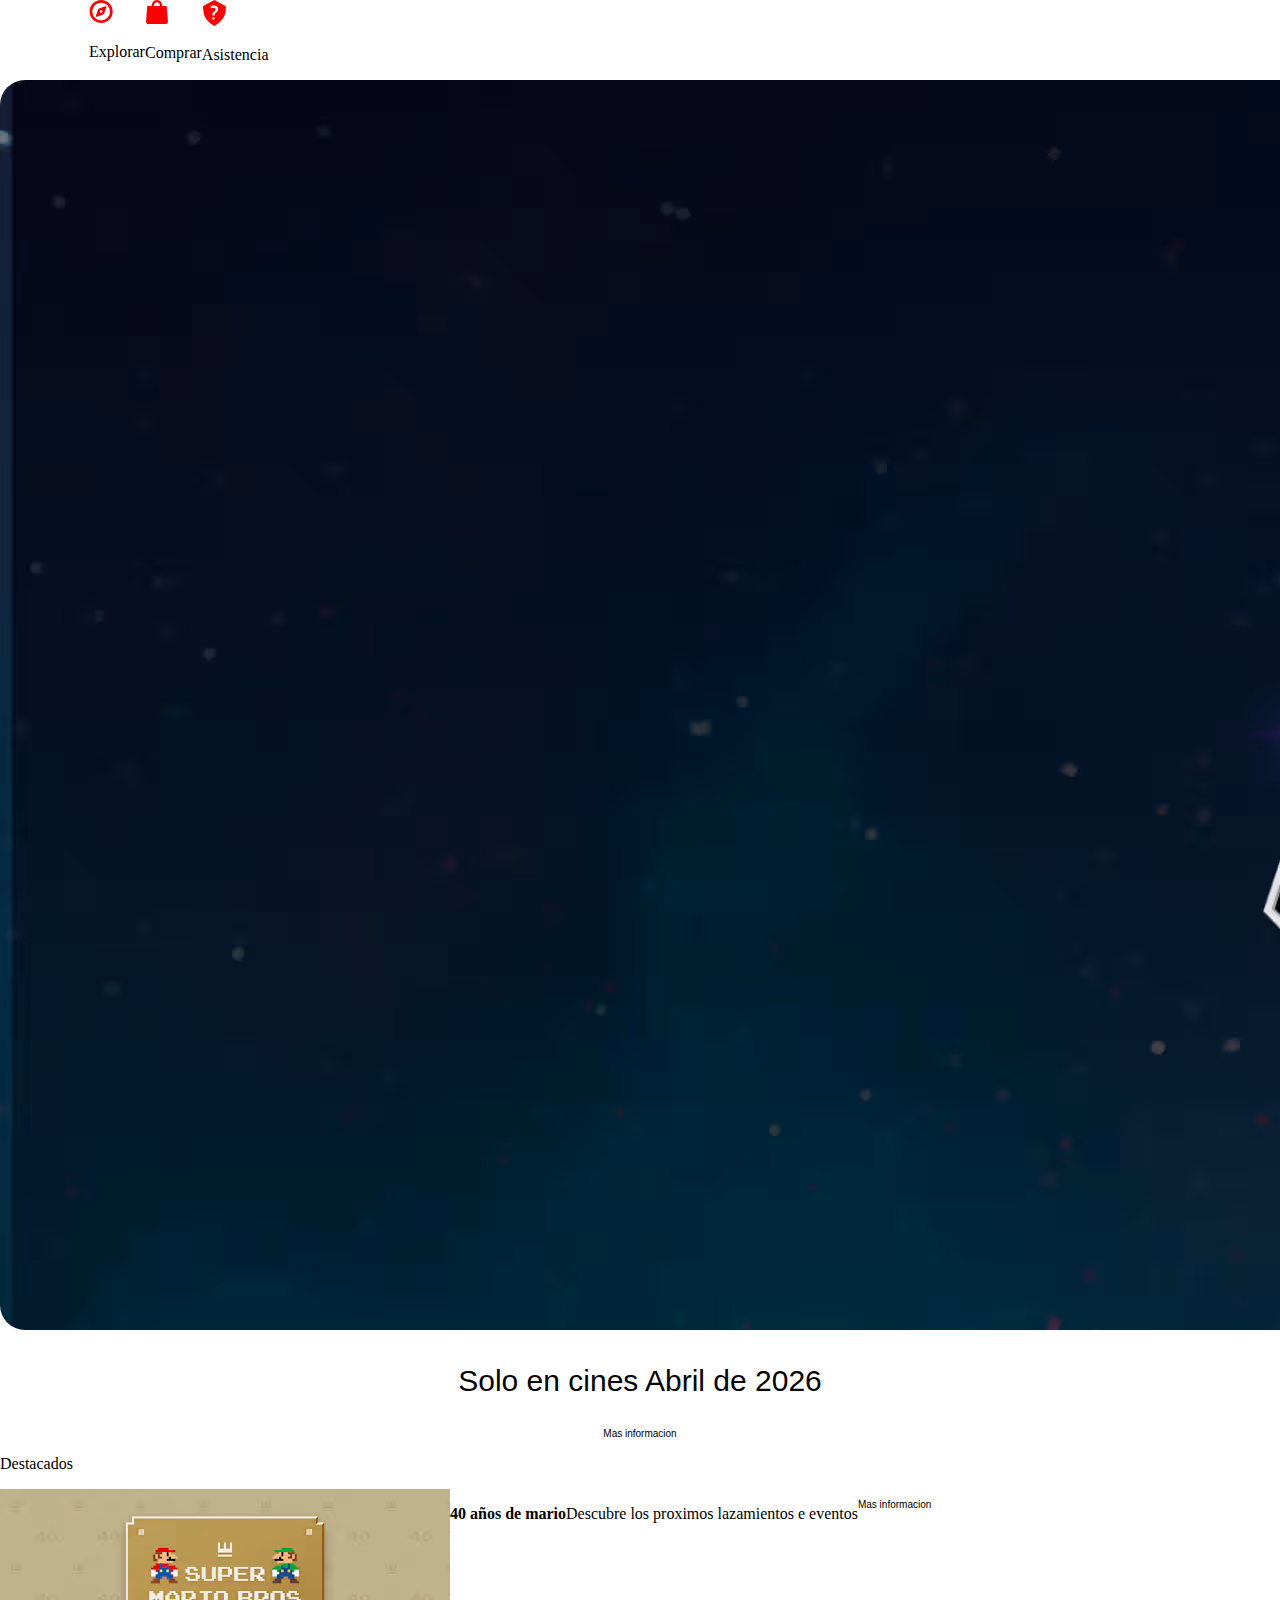
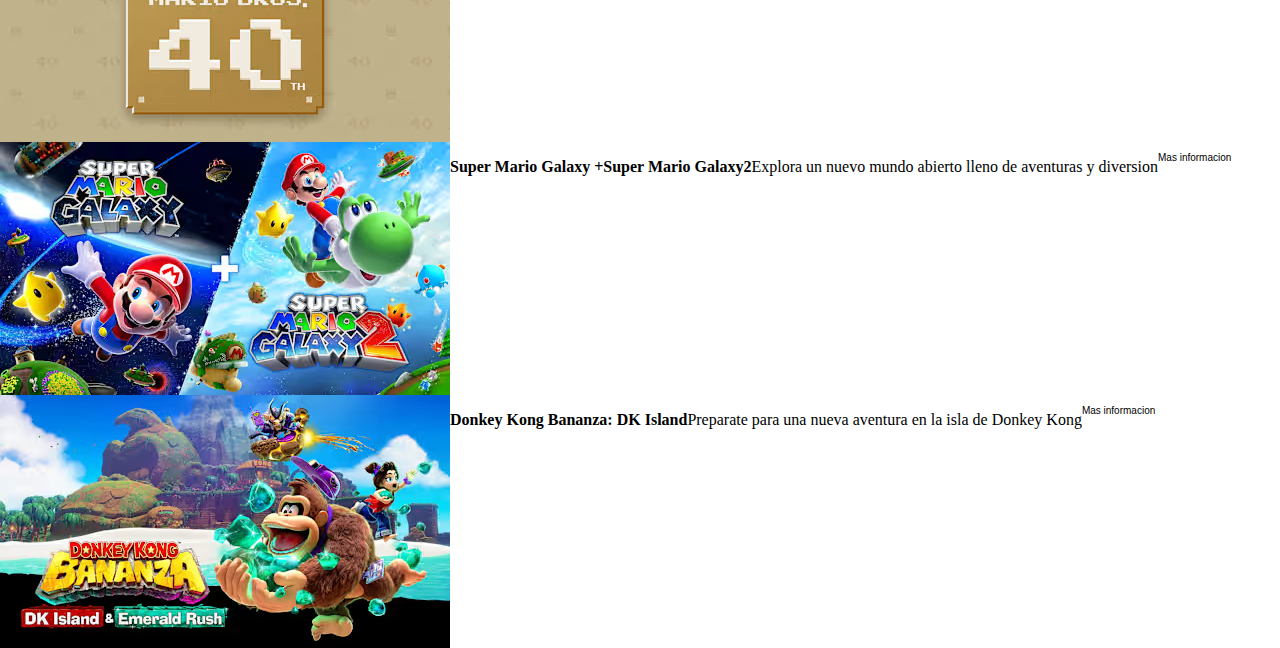
<file: PREGUNTA1/index.html>
<!DOCTYPE html>
<html lang="es">
<head>
    <meta charset="UTF-8">
    <meta name="viewport" content="width=device-width, initial-scale=1.0">
    <link href="estilo.css" rel="stylesheet" type="text/css" />
    <title>Pregunta1-Sitio Web Nintendo</title>
</head>
<body>

    <div id="Principal">
        <header>
            <div>
                <img src="img/logo.svg" alt="Nintendo" />
            </div>
                
            <div>
                <img src="img/brujula.svg" alt="Explorar" />
                <p> Explorar</p>
            </div>

            <div>
                <img src="img/bolsa.svg" alt="Explorar" />
                <p> Comprar</p>
            </div>

            <div>
                <img src="img/asistencia.svg" alt="Asistencia" />
                <p> Asistencia</p>
            </div>

        </header>
  
    
        <div class="Primario">
            <div class="contenedor">
                <img id="BannerMario" src="img/banner_mario.avif" />
            </div>

            <p id="Abril">Solo en cines Abril de 2026</p>
            <p id="info">Mas informacion</p>

        </div>
            
        <section>
            <p id ="Destacado">Destacados</p>
        </section>
    
        <div class="Destacados">
            <section>
                <img>
                    <img src="img/01.avif" />
                </img>
                <br/>
                <p id="head"> <b>40 años de mario</b></p>
                <br/>
                <p>Descubre los proximos lazamientos e eventos</p>
                <br/>
                <p id="infoDestacado">Mas informacion</p>
            </section>

            <section>
                <img>
                    <img src="img/02.avif" />
                </img>
                <br/>
                <p id="head"> <b>Super Mario Galaxy +Super Mario Galaxy2</b></p>
                <br/>
                <p>Explora un nuevo mundo abierto lleno de aventuras y diversion</p>
                <br/>
                <p id="infoDestacado">Mas informacion</p>
                <br/>
            </section>

            <section>
                <img>
                    <img src="img/03.avif" />
                </img>
                <br/>
                <p id="head"> <b>Donkey Kong Bananza: DK Island</b> </p>
                <br/>
                <p>Preparate para una nueva aventura en la isla de Donkey Kong</p>
                <br/>
                <p id="infoDestacado">Mas informacion</p>
                <br/>
            </section>
        </div>

        

    
        
    </div>

</body>
</html>
</file>
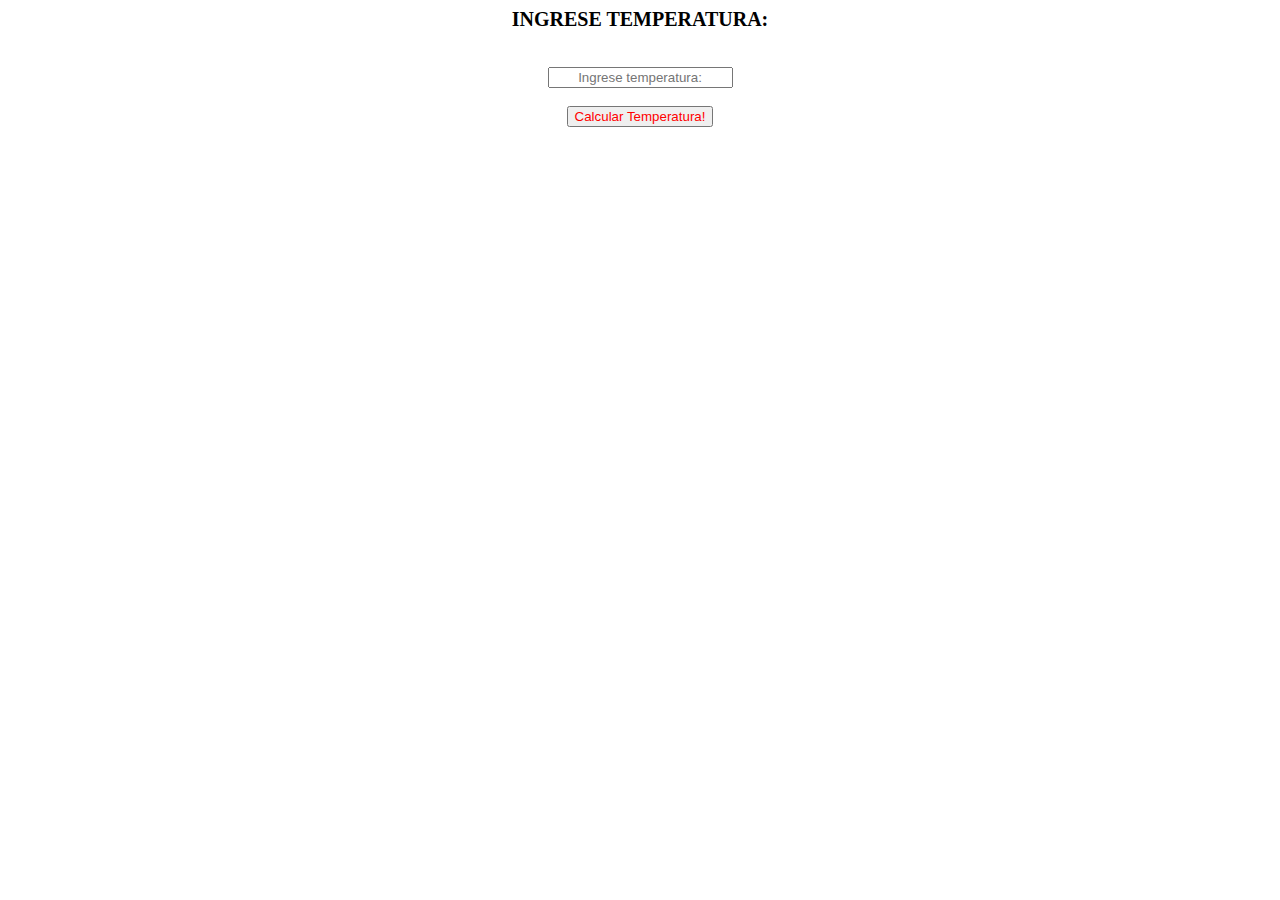
<file: PREGUNTA2/index.html>
<!DOCTYPE html>
<html lang="es">
<head>
    <meta charset="UTF-8">
    <meta name="viewport" content="width=device-width, initial-scale=1.0">
    <link href="estilo.css" rel="stylesheet" type="text/css" />
    <script src="script.js"></script>
    <title>Pregunta2</title>
</head>
<body>
    <header><b>INGRESE TEMPERATURA:</b></header>
    <br/>
    <br/>
    <input type="text" id="F" placeholder="Ingrese temperatura:" required id="temperatura">
    <br/>
    <br/>
    <button onclick="Calcular();" id="boton">Calcular Temperatura!</button>
</body>
</html>
</file>
<file: PREGUNTA1/estilo.css>
html, body{
    margin: 0;
    padding: 0;
}


header{
    display: flex;
}



#Abril, #info{
    text-align: center;
}


header #Nintendo{
    border-radius: 25px;
    height: 25px;
    width:25px;
}

#Nintendo{
    margin: 20px;
}


.contenedor{
    background-color: (to bottom, red, white);
}

.contenedor #BannerMario{
    border-radius: 25px;
    background-size:cover;
    align-content: center;
}


.Primario #Abril {
    font-family: Arial;
    font-size: 30px;
}

.Primario #info{
    font-family: sans-serif;
    font-size: 10px;
}


.Destacados section{
    display:flex;

}


.Destacados #infoDestacado{
    font-family: sans-serif;
    font-size: 10px;
    border: 3px color(royalblue);
    background-color: white;
}
</file>
<file: PREGUNTA2/estilo.css>
header{
    font-size:20px;
    color:black;
}

*{
    text-align: center;
}


#temperatura, #boton{
    color: red;
}
</file>
